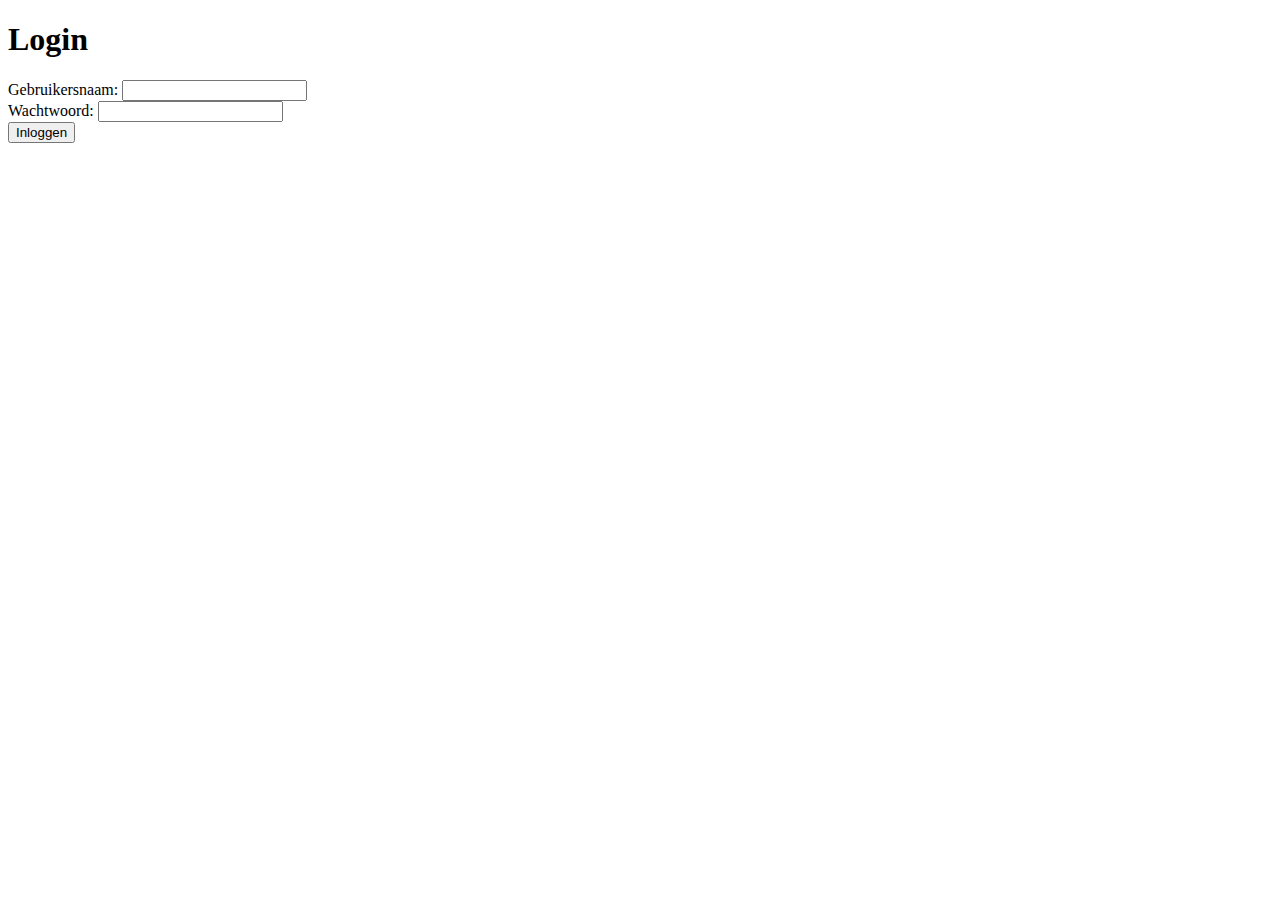
<file: templates/login.html>
<!DOCTYPE html>
<html>
  <head>
    <title>Login</title>
  </head>
  <body>
    <h1>Login</h1>
    <form method="post" action="{{ url_for('login_admin') }}">
      <label for="username">Gebruikersnaam:</label>
      <input type="text" id="username" name="username"><br>

      <label for="password">Wachtwoord:</label>
      <input type="password" id="password" name="password"><br>

      <input type="submit" value="Inloggen">
    </form>
  </body>
</html>
</file>
